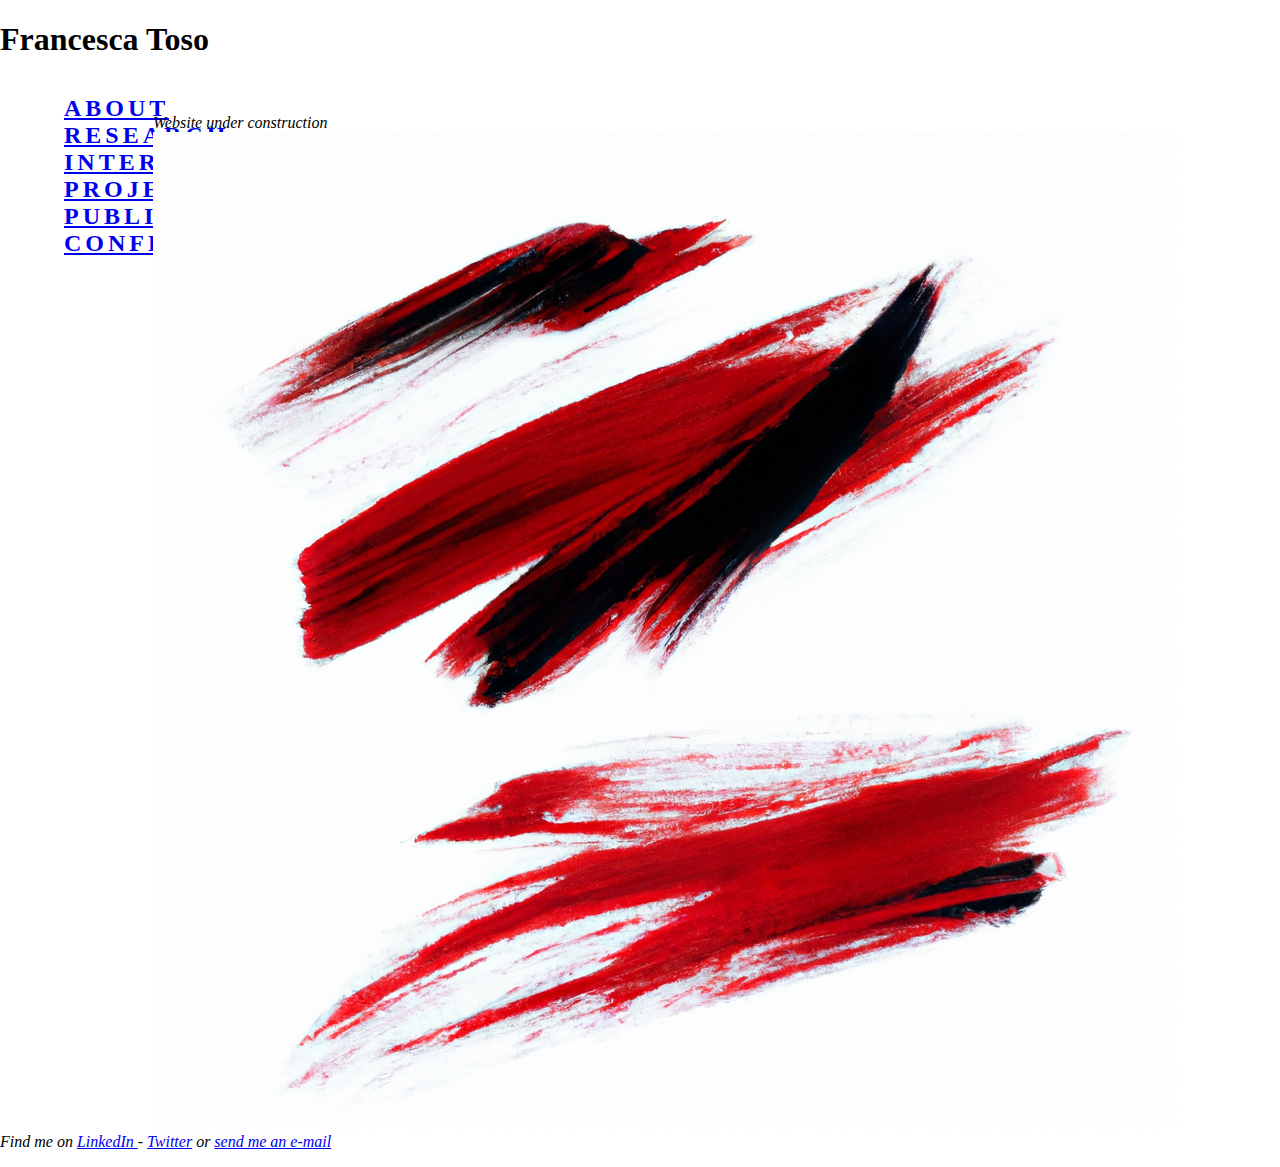
<file: index.html>
<!DOCTYPE html>
<html>
<head>
  <link rel="stylesheet" type="text/css" href="template2.css">
<h1 class="title">Francesca Toso</h1>
<h2 class= "logo">
	<nav>
		<a href="about.html">About</a> 
		<a href="research_interests.html">Research Interests</a>
		<a href="projects.html">Projects</a> 
		<a href="publications.html">Publications</a>
		<a href="conferences.html">Conferences</a>
	</nav>
</h2>
</head>
<body>
<br>
<p><i>Website under construction<i><br>
	<img src="images/1.png" width="1024" height="997" alt=""/>
<br>
	Find me on 
	<a href="http://www.linkedin.com/in/ftoso"> LinkedIn </a> 
	- <a href="http://www.twitter.com/TosoFrancesca">Twitter</a> 
	or <a href="mailto:f.toso@utwente.nl">send me an e-mail</a>
</p>
</body>
</html>
</file>
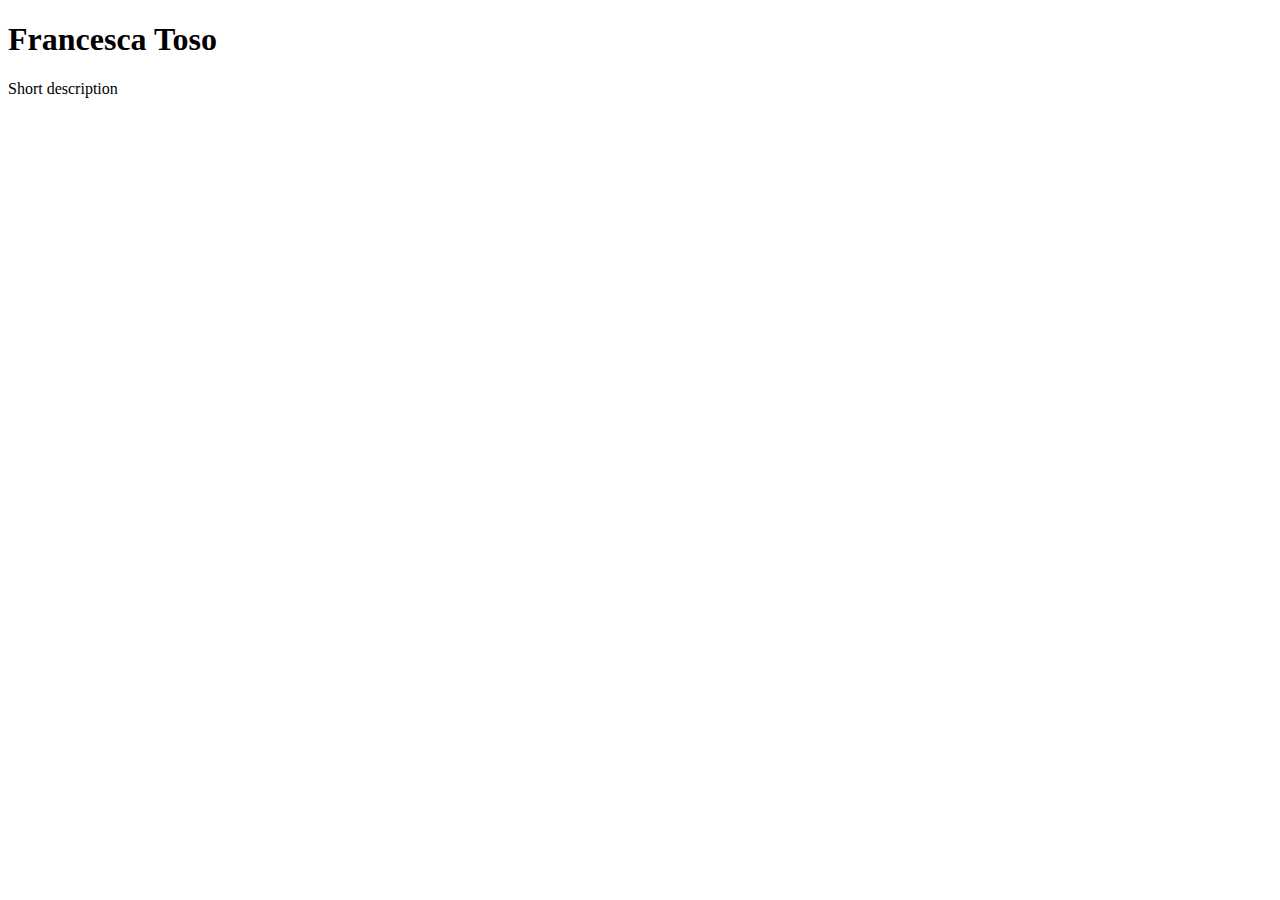
<file: about.html>
<!doctype html>
<html>
<head>
<link href="file:///C\Users\TosoF\Github\F-To5.github.io\Template.css" rel="stylesheet" type="text/css">

<h1 class="logo" a="http://F-To5.github.io">Francesca Toso</h1>
</head>
<body>
	<title> About </title>
	<link href="">
</body>
	<p> Short description </p>
</file>
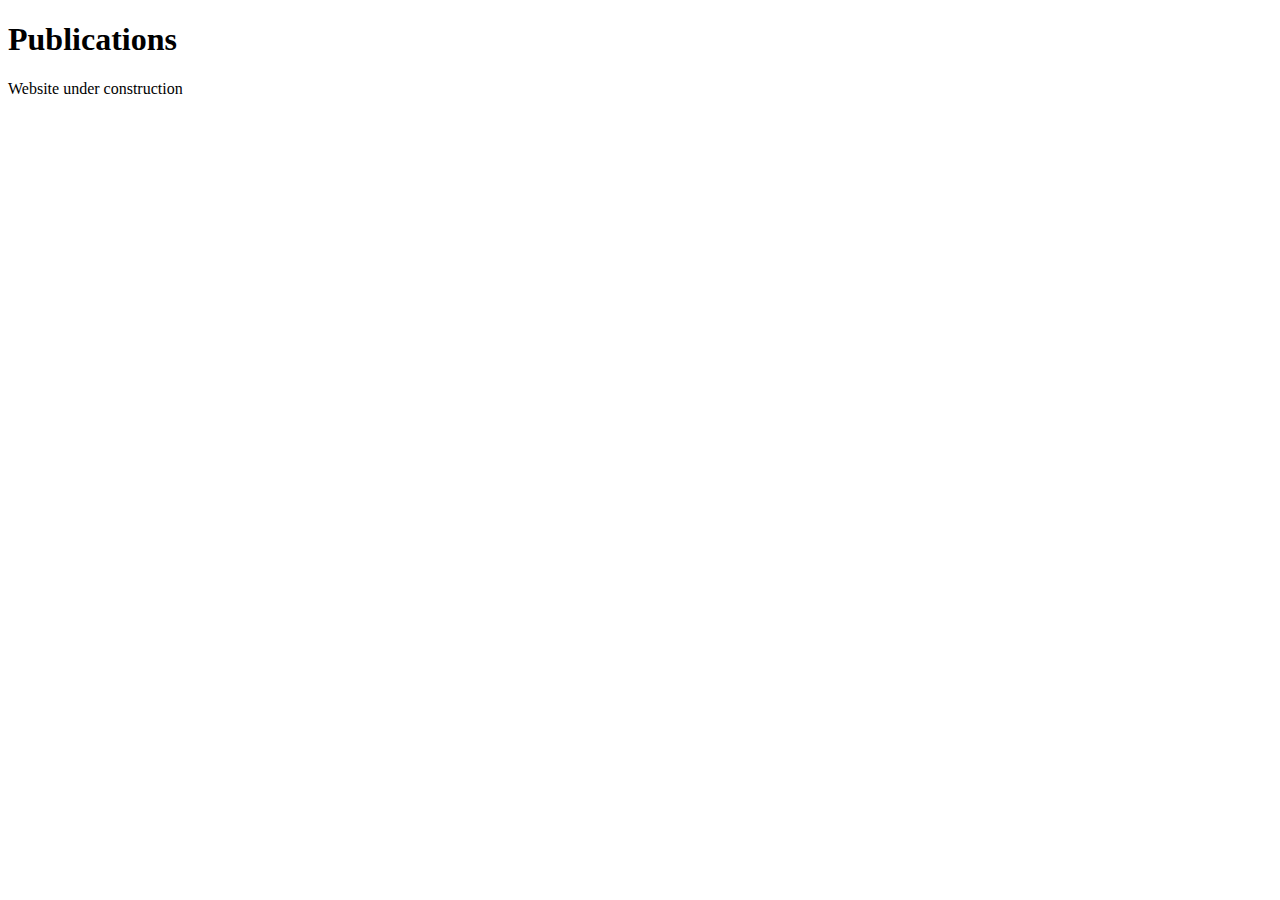
<file: publications.html>
<!doctype html>
<html>
<link href="file:///C|/Users/TosoF/AppData/Roaming/Adobe/Dreamweaver 2021/en_US/Configuration/Temp/Assets/eam58DC.tmp/css/singlePageTemplate.css" rel="stylesheet" type="text/css">
<head>
<h1>
Publications<br>
</h1> 
</head>
<body>
<p>Website under construction</p>
</body>
</html>
</file>
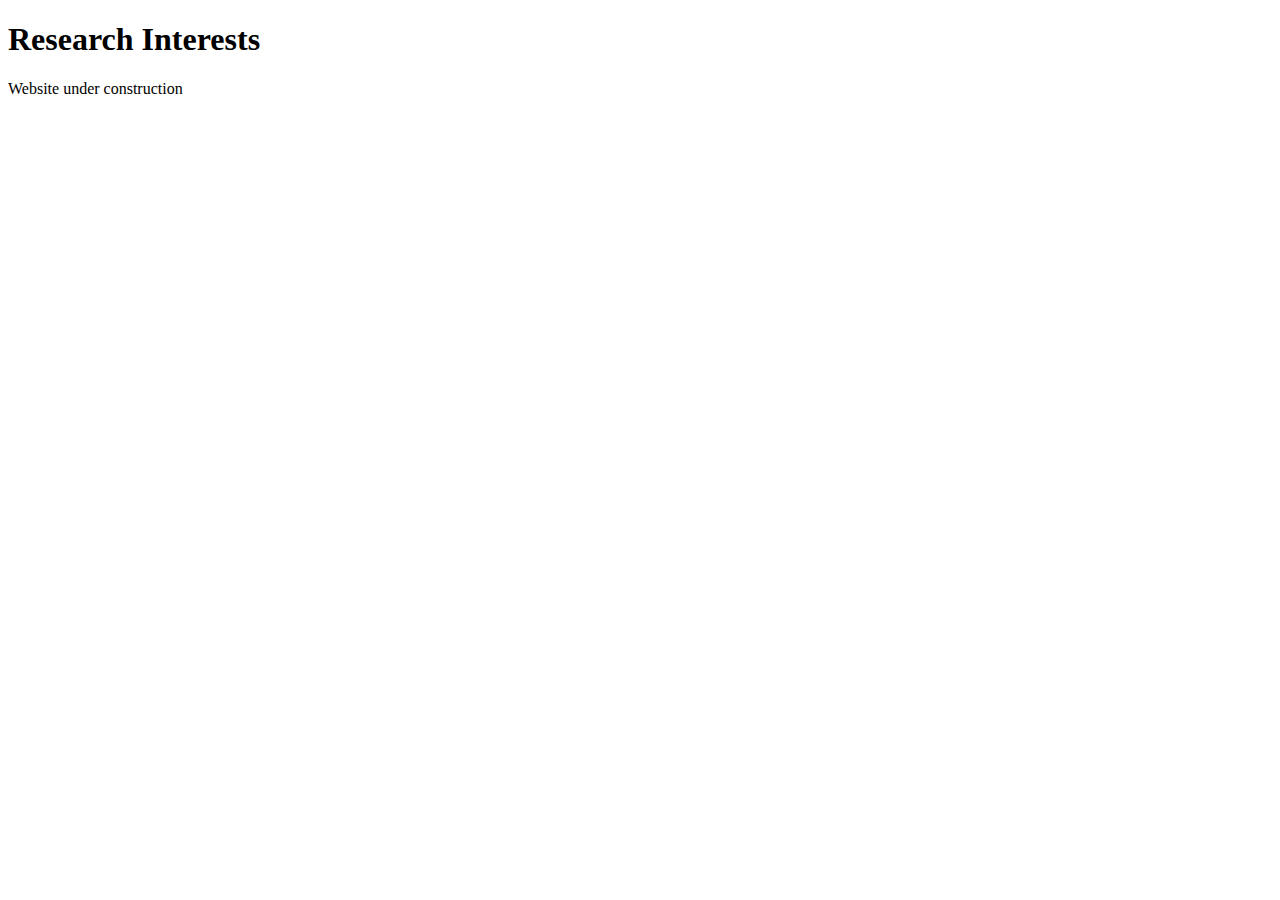
<file: research_interests.html>
<!doctype html>
<html>
<link href="file:///C|/Users/TosoF/AppData/Roaming/Adobe/Dreamweaver 2021/en_US/Configuration/Temp/Assets/eam58DC.tmp/css/singlePageTemplate.css" rel="stylesheet" type="text/css">
<head>
<h1> Research Interests<br>
</h1>
</head>
<body>
<p>Website under construction</p>
</body>
</html>
</file>
<file: template2.css>
@charset "UTF-8";
/* Body */
body {
	font-family: Montserrat;
	background-color: #ffffff;
	margin-top: 0px;
	margin-right: 0px;
	margin-bottom: 0px;
	margin-left: 0px;
	font-style: normal;
	font-weight: 200;
}
/* Container */
.container {
	width: 90%;
	margin-left: auto;
	margin-right: auto;
	height: 1000px;
	background-color: #FFFFFF;
}
/* Navigation */
header {
	font-family: Quicksand;
	width: 100%;
	height: 5%;
	background-color: #ffffff;
	border-bottom: 1px solid #d10606;
}
.logo {
	color: #d10606;
	font-weight: bold;
	text-transform: uppercase;
	text-align: undefined;
	width: 10%;
	float: left;
	margin-top: 15px;
	margin-left: 25px;
	letter-spacing: 4px;
}
nav {
	float: right;
	width: 50%;
	text-align: right;
	margin-right: 25px;
}
header nav ul {
	list-style: none;
	float: right;
}
nav ul li {
    font-family: Raleway;
	float: left;
	color: #d10606;
	font-size: 14px;
	text-align: left;
	margin-right: 25px;
	letter-spacing: 2px;
	font-weight: bold;
	transition: all 0.3s linear;
}
ul li a {
	color: #d10606;
	text-decoration: none;
}
ul li:hover a {
	color: #000000;
}
.hero_header {
	color: #FFFFFF;
	text-align: center;
	margin-top: 0px;
	margin-right: 0px;
	margin-bottom: 0px;
	margin-left: 0px;
	letter-spacing: 4px;
}
/* Hero Section */
.hero {
	background-color: #ffffff;
	padding-top: 150px;
	padding-bottom: 150px;
}
.light {
	font-weight: bold;
	color: #717070;
}
.tagline {
	text-align: center;
	color: #FFFFFF;
	margin-top: 4px;
	font-weight: lighter;
	text-transform: uppercase;
	letter-spacing: 1px;
}
/* About Section */
.text_column {
	width: 29%;
	text-align: justify;
	font-weight: lighter;
	line-height: 25px;
	float: left;
	padding-left: 20px;
	padding-right: 20px;
	color: #A3A3A3;
}
.about {
	padding-left: 25px;
	padding-right: 25px;
	padding-top: 35px;
	display: inline-block;
	background-color: #FFFFFF;
	margin-top: 0px;
}
/* Stats Gallery */
.stats {
	color: #717070;
	margin-bottom: 5px;
}
.gallery {
	clear: both;
	display: inline-block;
	width: 100%;
	background-color: #FFFFFF;
	/* [disabled]min-width: 400px;
*/
	padding-bottom: 35px;
	padding-top: 0px;
	margin-top: -5px;
	margin-bottom: 0px;
}
.thumbnail {
	width: 25%;
	text-align: center;
	float: left;
	margin-top: 35px;
}
.gallery .thumbnail h4 {
	margin-top: 5px;
	margin-right: 5px;
	margin-bottom: 5px;
	margin-left: 5px;
	color: #52BAD5;
}
.gallery .thumbnail p {
	margin-top: 0px;
	margin-right: 0px;
	margin-bottom: 0px;
	margin-left: 0px;
	color: #A3A3A3;
}
/* Parallax Section */
.banner {
	background-color: #2D9AB7;
	background-image: url(../images/parallax.png);
	height: 400px;
	background-attachment: fixed;
	background-size: cover;
	background-repeat: no-repeat;
}
.parallax {
	color: #FFFFFF;
	text-align: right;
	padding-right: 100px;
	padding-top: 110px;
	letter-spacing: 2px;
	margin-top: 0px;
}
.parallax_description {
	color: #FFFFFF;
	text-align: right;
	padding-right: 100px;
	width: 30%;
	float: right;
	font-weight: lighter;
	line-height: 23px;
	margin-top: 0px;
	margin-right: 0px;
	margin-bottom: 0px;
	margin-left: 0px;
}
/* More info */
footer {
	background-color: #FFFFFF;
	padding-bottom: 35px;
}
.footer_column {
	width: 50%;
	text-align: center;
	padding-top: 30px;
	float: left;
}
footer .footer_column h3 {
	color: #B3B3B3;
	text-align: center;
}
footer .footer_column p {
	color: #d10606;
	background-color: #FFFFFF;
}
.cards {
	width: 100%;
	height: auto;
	max-width: 400px;
	max-height: 200px;
}
footer .footer_column p {
	padding-left: 30px;
	padding-right: 30px;
	text-align: justify;
	line-height: 25px;
	font-weight: lighter;
	margin-left: 20px;
	margin-right: 20px;
}
.button {
	width: 200px;
	margin-top: 40px;
	margin-right: auto;
	margin-bottom: auto;
	margin-left: auto;
	padding-top: 20px;
	padding-right: 10px;
	padding-bottom: 20px;
	padding-left: 10px;
	text-align: center;
	vertical-align: middle;
	border-radius: 0px;
	text-transform: uppercase;
	font-weight: bold;
	letter-spacing: 2px;
	border: 3px solid #FFFFFF;
	color: #FFFFFF;
	transition: all 0.3s linear;
}
.button:hover {
	background-color: #Ffffff;
	color: #d10606;
	cursor: pointer;
}
.copyright {
	text-align: center;
	padding-top: 20px;
	padding-bottom: 20px;
	background-color: #ffffff;
	color: #d10606;
	text-transform: uppercase;
	font-weight: lighter;
	letter-spacing: 2px;
	border-top-width: 2px;
}
.footer_banner {
	background-color: #ffffff;
	padding-top: 60px;
	padding-bottom: 60PX;
	margin-bottom: 0px;
	background-image: url(../images/pattern.png);
	background-repeat: repeat;
}
footer {
	display: inline-block;
}
.hidden {
	display: none;
}

/* Mobile */
@media (max-width: 320px) {
.logo {
	width: 100%;
	text-align: center;
	margin-top: 13px;
	margin-right: 0px;
	margin-bottom: 0px;
	margin-left: 0px;
}
.container header nav {
	margin-top: 0px;
	margin-right: 0px;
	margin-bottom: 0px;
	margin-left: 0px;
	width: 100%;
	float: none;
	display: none;
}
header nav ul {
}
nav ul li {
	margin-top: 0px;
	margin-right: 0px;
	margin-bottom: 0px;
	margin-left: 0px;
	width: 100%;
	text-align: center;
}
.text_column {
	width: 100%;
	text-align: justify;
	padding-top: 0px;
	padding-right: 0px;
	padding-bottom: 0px;
	padding-left: 0px;
}
.thumbnail {
	width: 100%;
}
.footer_column {
	width: 100%;
	margin-top: 0px;
}
.parallax {
	text-align: center;
	margin-top: 0px;
	margin-right: 0px;
	margin-bottom: 0px;
	margin-left: 0px;
	padding-top: 40%;
	padding-right: 0px;
	padding-bottom: 0px;
	padding-left: 0px;
	width: 100%;
	font-size: 18px;
}
.parallax_description {
	padding-top: 0px;
	padding-right: 0px;
	padding-bottom: 0px;
	padding-left: 0px;
	width: 90%;
	margin-top: 25px;
	margin-right: 0px;
	margin-bottom: 0px;
	margin-left: 12px;
	float: none;
	text-align: center;
}
.banner {
	background-color: #2D9AB7;
	background-image: none;
}
.tagline {
	margin-top: 20px;
	line-height: 22px;
}
.hero_header {
	padding-left: 10px;
	padding-right: 10px;
	line-height: 22px;
	text-align: center;
}
}

/* Small Tablets */
@media (min-width: 321px)and (max-width: 767px) {
.logo {
	width: 100%;
	text-align: center;
	margin-top: 13px;
	margin-right: 0px;
	margin-bottom: 0px;
	margin-left: 0px;
	color: #043745;
}
.container header nav {
	margin-top: 0px;
	margin-right: 0px;
	margin-bottom: 0px;
	margin-left: 0px;
	width: 100%;
	float: none;
	overflow: auto;
	display: inline-block;
	background: #52bad5;
}
header nav ul {
	padding: 0px;
	float: none;
}
nav ul li {
	margin-top: 0px;
	margin-right: 0px;
	margin-bottom: 0px;
	margin-left: 0px;
	width: 100%;
	text-align: center;
	padding-top: 8px;
	padding-bottom: 8px;
}
.text_column {
	width: 100%;
	text-align: left;
	padding-top: 0px;
	padding-right: 0px;
	padding-bottom: 0px;
	padding-left: 0px;
}
.thumbnail {
	width: 100%;
}
.footer_column {
	width: 100%;
	margin-top: 0px;
}
.parallax {
	text-align: center;
	margin-top: 0px;
	margin-right: 0px;
	margin-bottom: 0px;
	margin-left: 0px;
	padding-top: 40%;
	padding-right: 0px;
	padding-bottom: 0px;
	padding-left: 0px;
	width: 100%;
	font-size: 18px;
}
.parallax_description {
	padding-top: 0px;
	padding-right: 0px;
	padding-bottom: 0px;
	padding-left: 0px;
	margin-top: 30%;
	margin-right: 0px;
	margin-bottom: 0px;
	margin-left: 0px;
	float: none;
	width: 100%;
	text-align: center;
}
.thumbnail {
	width: 50%;
}
.parallax {
	margin-top: 0px;
	margin-right: 0px;
	margin-bottom: 0px;
	margin-left: 0px;
	padding-right: 0px;
	padding-bottom: 0px;
	padding-left: 0px;
	padding-top: 20%;
}
.parallax_description {
	margin-top: 0px;
	margin-right: 0px;
	margin-bottom: 0px;
	margin-left: 0px;
	width: 100%;
	padding-top: 30px;
}
.banner {
	padding-left: 20px;
	padding-right: 20px;
}
.footer_column {
	width: 100%;
}
}

/* Small Desktops */
@media (min-width: 768px) and (max-width: 1096px) {
.text_column {
	width: 100%;
}
.thumbnail {
	width: 50%;
}
.text_column {
	width: 100%;
	margin-top: 0px;
	margin-right: 0px;
	margin-bottom: 0px;
	margin-left: 0px;
	padding-top: 0px;
	padding-right: 0px;
	padding-bottom: 0px;
	padding-left: 0px;
}
.banner {
	margin-top: 0px;
	padding-top: 0px;
}
}
</file>
